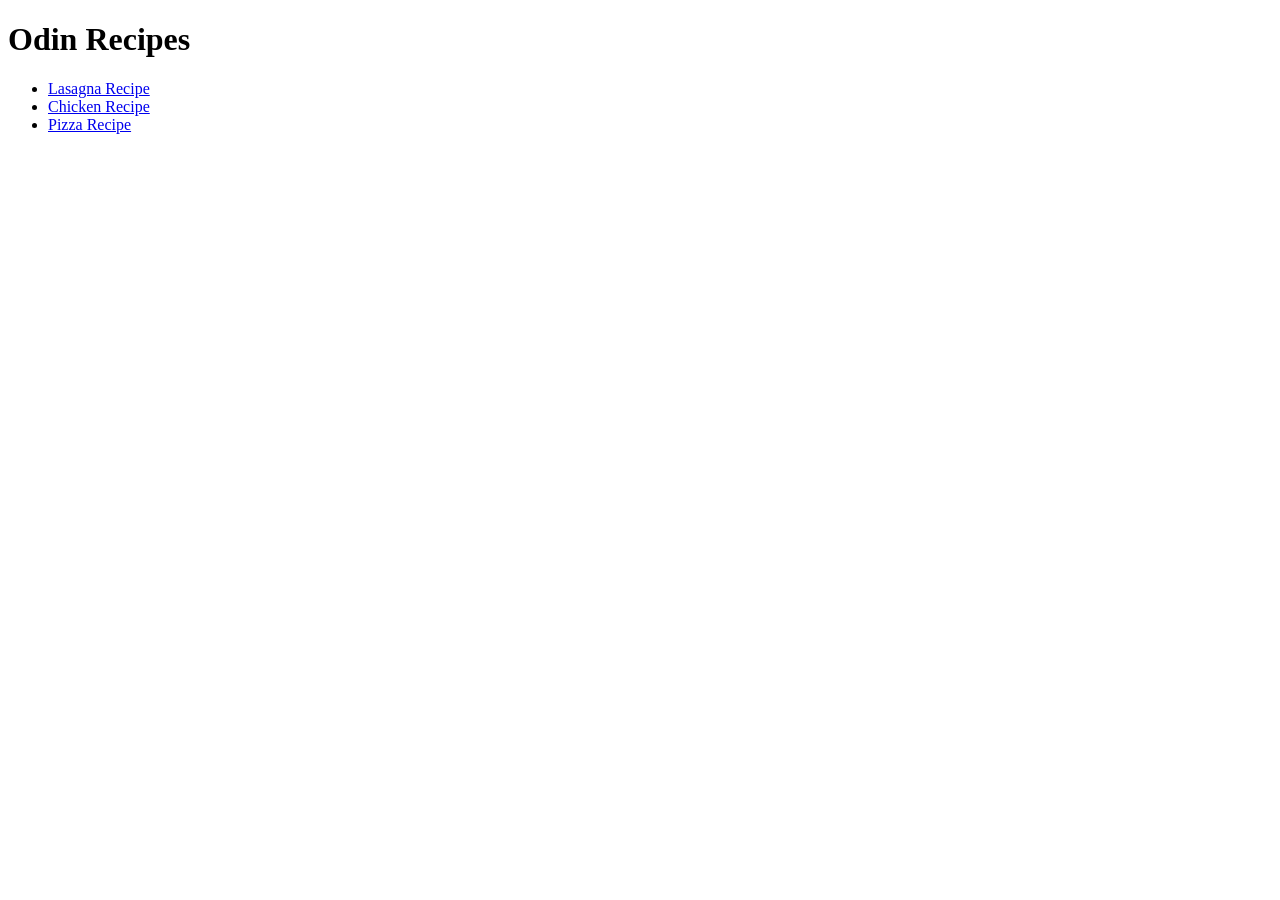
<file: index.html>
<!DOCTYPE html>
<html lang="en">
<head>
    <meta charset="UTF-8">
    <meta name="viewport" content="width=device-width, initial-scale=1.0">
    <title>Document</title>
</head>
<body>
    <h1>Odin Recipes</h1>
    <ul>
        <li><a href="recipes/lasagna.html">Lasagna Recipe</a></li>
        <li><a href="recipes/chicken.html">Chicken Recipe</a></li>
        <li><a href="recipes/pizza.html">Pizza Recipe</a></li>
    </ul>
</body>
</html>
</file>
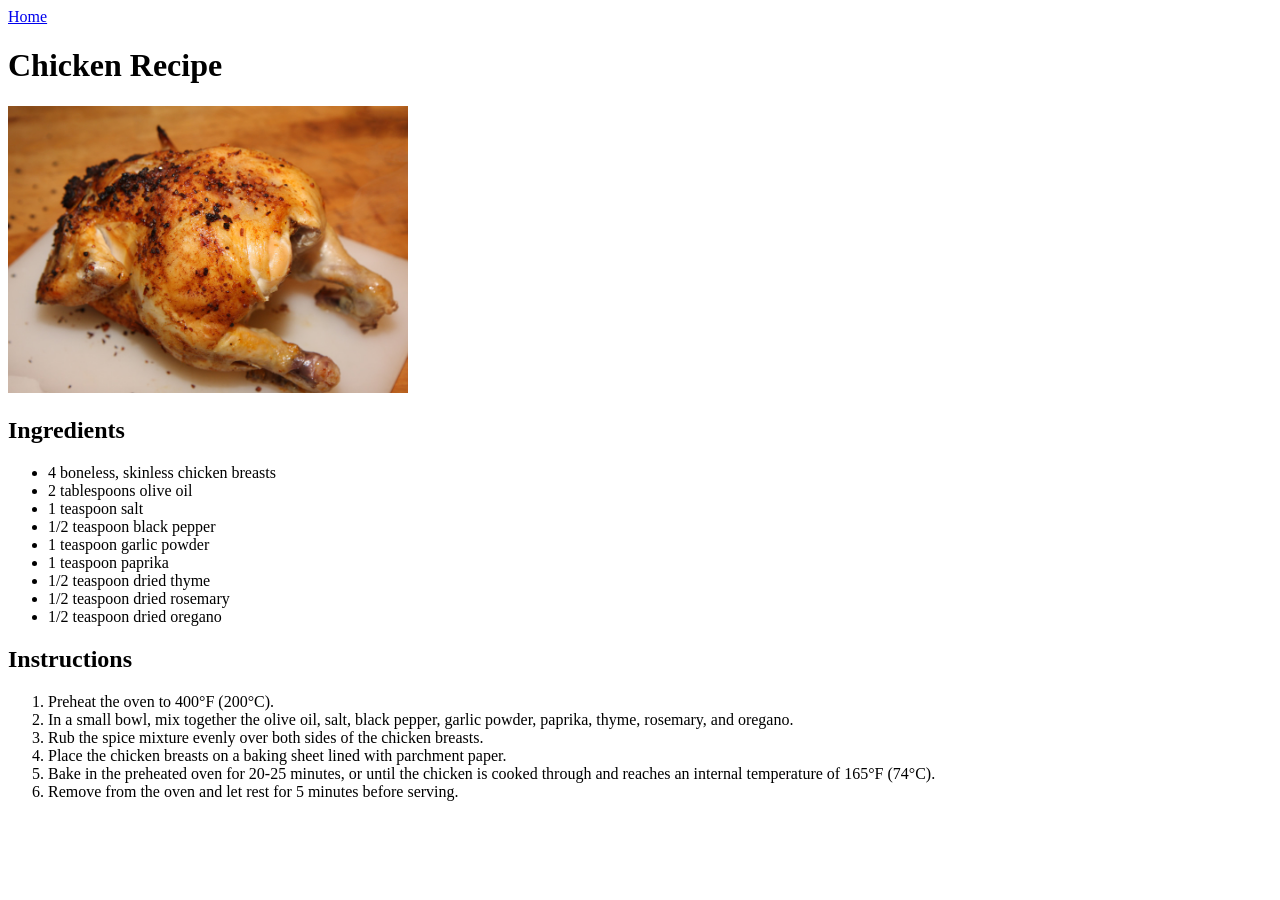
<file: recipes/chicken.html>
<!DOCTYPE html>
<html lang="en">
<head>
    <meta charset="UTF-8">
    <meta name="viewport" content="width=device-width, initial-scale=1.0">
    <title>Lasagna Recipe</title>
</head>
<body>
    <a href="../index.html">Home</a>
    <h1>Chicken Recipe</h1>
    <img src="../images/chicken.jpg" alt="Chicken" width="400px">
    <h2>Ingredients</h2>
    <ul>
        <li>4 boneless, skinless chicken breasts</li>
        <li>2 tablespoons olive oil</li>
        <li>1 teaspoon salt</li>
        <li>1/2 teaspoon black pepper</li>
        <li>1 teaspoon garlic powder</li>
        <li>1 teaspoon paprika</li>
        <li>1/2 teaspoon dried thyme</li>
        <li>1/2 teaspoon dried rosemary</li>
        <li>1/2 teaspoon dried oregano</li>
    </ul>
    <h2>Instructions</h2>
    <ol>
        <li>Preheat the oven to 400°F (200°C).</li>
        <li>In a small bowl, mix together the olive oil, salt, black pepper, garlic powder, paprika, thyme, rosemary, and oregano.</li>
        <li>Rub the spice mixture evenly over both sides of the chicken breasts.</li>
        <li>Place the chicken breasts on a baking sheet lined with parchment paper.</li>
        <li>Bake in the preheated oven for 20-25 minutes, or until the chicken is cooked through and reaches an internal temperature of 165°F (74°C).</li>
        <li>Remove from the oven and let rest for 5 minutes before serving.</li>
    </ol>
</body>
</html>
</file>
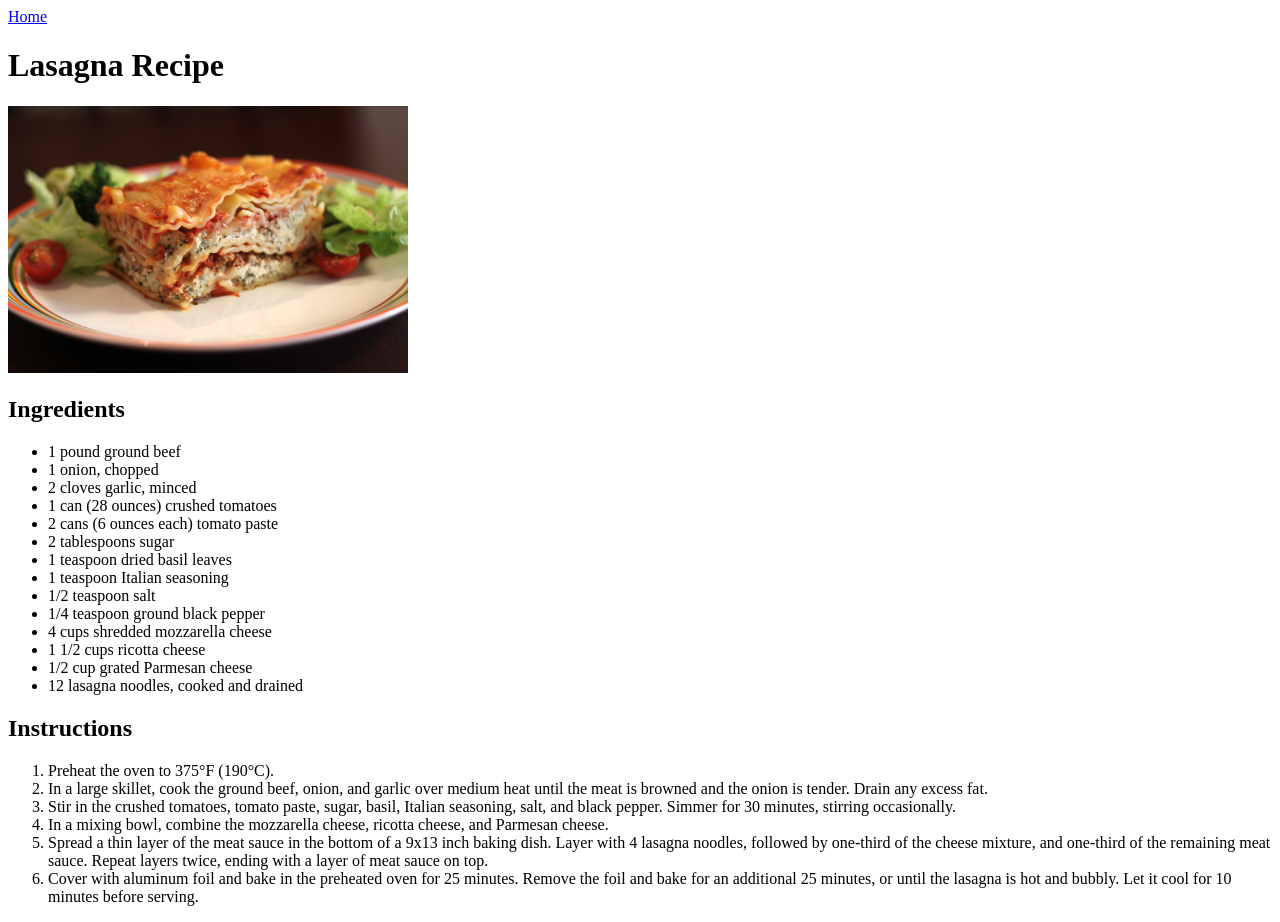
<file: recipes/lasagna.html>
<!DOCTYPE html>
<html lang="en">
<head>
    <meta charset="UTF-8">
    <meta name="viewport" content="width=device-width, initial-scale=1.0">
    <title>Lasagna Recipe</title>
</head>
<body>
    <a href="../index.html">Home</a>
    <h1>Lasagna Recipe</h1>
    <img src="../images/lasagna.jpg" alt="Lasagna" width="400px">
    <h2>Ingredients</h2>
    <ul>
        <li>1 pound ground beef</li>
        <li>1 onion, chopped</li>
        <li>2 cloves garlic, minced</li>
        <li>1 can (28 ounces) crushed tomatoes</li>
        <li>2 cans (6 ounces each) tomato paste</li>
        <li>2 tablespoons sugar</li>
        <li>1 teaspoon dried basil leaves</li>
        <li>1 teaspoon Italian seasoning</li>
        <li>1/2 teaspoon salt</li>
        <li>1/4 teaspoon ground black pepper</li>
        <li>4 cups shredded mozzarella cheese</li>
        <li>1 1/2 cups ricotta cheese</li>
        <li>1/2 cup grated Parmesan cheese</li>
        <li>12 lasagna noodles, cooked and drained</li>
    </ul>
    <h2>Instructions</h2>
    <ol>
        <li>Preheat the oven to 375°F (190°C).</li>
        <li>In a large skillet, cook the ground beef, onion, and garlic over medium heat until the meat is browned and the onion is tender. Drain any excess fat.</li> 
        <li>Stir in the crushed tomatoes, tomato paste, sugar, basil, Italian seasoning, salt, and black pepper. Simmer for 30 minutes, stirring occasionally.</li>
        <li>In a mixing bowl, combine the mozzarella cheese, ricotta cheese, and Parmesan cheese.</li>
        <li>Spread a thin layer of the meat sauce in the bottom of a 9x13 inch baking dish. Layer with 4 lasagna noodles, followed by one-third of the cheese mixture, and one-third of the remaining meat sauce. Repeat layers twice, ending with a layer of meat sauce on top.</li>
        <li>Cover with aluminum foil and bake in the preheated oven for 25 minutes. Remove the foil and bake for an additional 25 minutes, or until the lasagna is hot and bubbly. Let it cool for 10 minutes before serving.</li>
    </ol>   
</body>
</html>
</file>
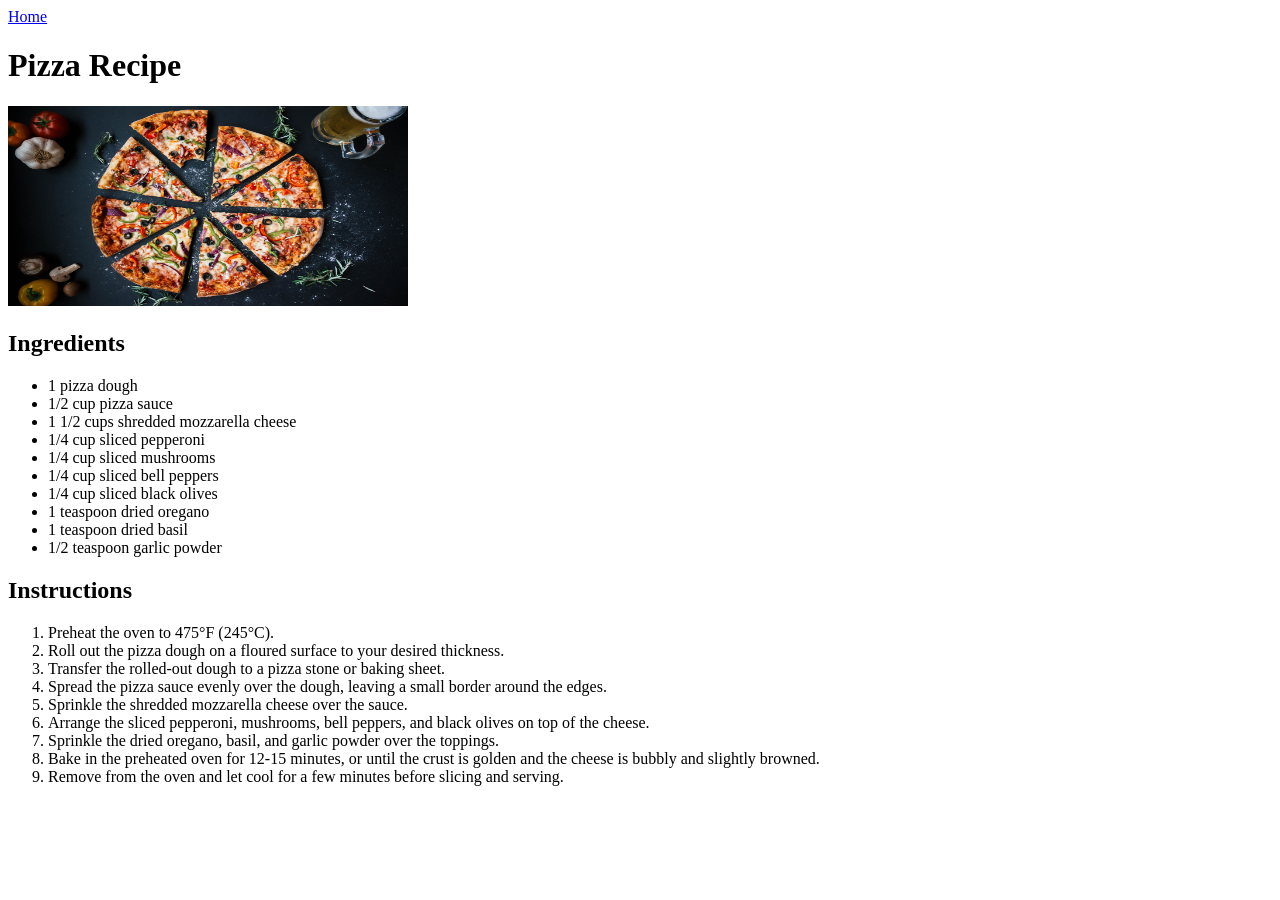
<file: recipes/pizza.html>
<!DOCTYPE html>
<html lang="en">
<head>
    <meta charset="UTF-8">
    <meta name="viewport" content="width=device-width, initial-scale=1.0">
    <title>Lasagna Recipe</title>
</head>
<body>
    <a href="../index.html">Home</a>
    <h1>Pizza Recipe</h1>
    <img src="../images/pizza.jpg" alt="Pizza" width="400" height="200">
    <h2>Ingredients</h2>
    <ul>
        <li>1 pizza dough</li>
        <li>1/2 cup pizza sauce</li>
        <li>1 1/2 cups shredded mozzarella cheese</li>
        <li>1/4 cup sliced pepperoni</li>
        <li>1/4 cup sliced mushrooms</li>
        <li>1/4 cup sliced bell peppers</li>
        <li>1/4 cup sliced black olives</li>
        <li>1 teaspoon dried oregano</li>
        <li>1 teaspoon dried basil</li>
        <li>1/2 teaspoon garlic powder</li>
    </ul>
    <h2>Instructions</h2>
    <ol>
        <li>Preheat the oven to 475°F (245°C).</li>
        <li>Roll out the pizza dough on a floured surface to your desired thickness.</li>
        <li>Transfer the rolled-out dough to a pizza stone or baking sheet.</li>
        <li>Spread the pizza sauce evenly over the dough, leaving a small border around the edges.</li>
        <li>Sprinkle the shredded mozzarella cheese over the sauce.</li>
        <li>Arrange the sliced pepperoni, mushrooms, bell peppers, and black olives on top of the cheese.</li>
        <li>Sprinkle the dried oregano, basil, and garlic powder over the toppings.</li>
        <li>Bake in the preheated oven for 12-15 minutes, or until the crust is golden and the cheese is bubbly and slightly browned.</li>
        <li>Remove from the oven and let cool for a few minutes before slicing and serving.</li>
    </ol>
</body>
</html>
</file>
